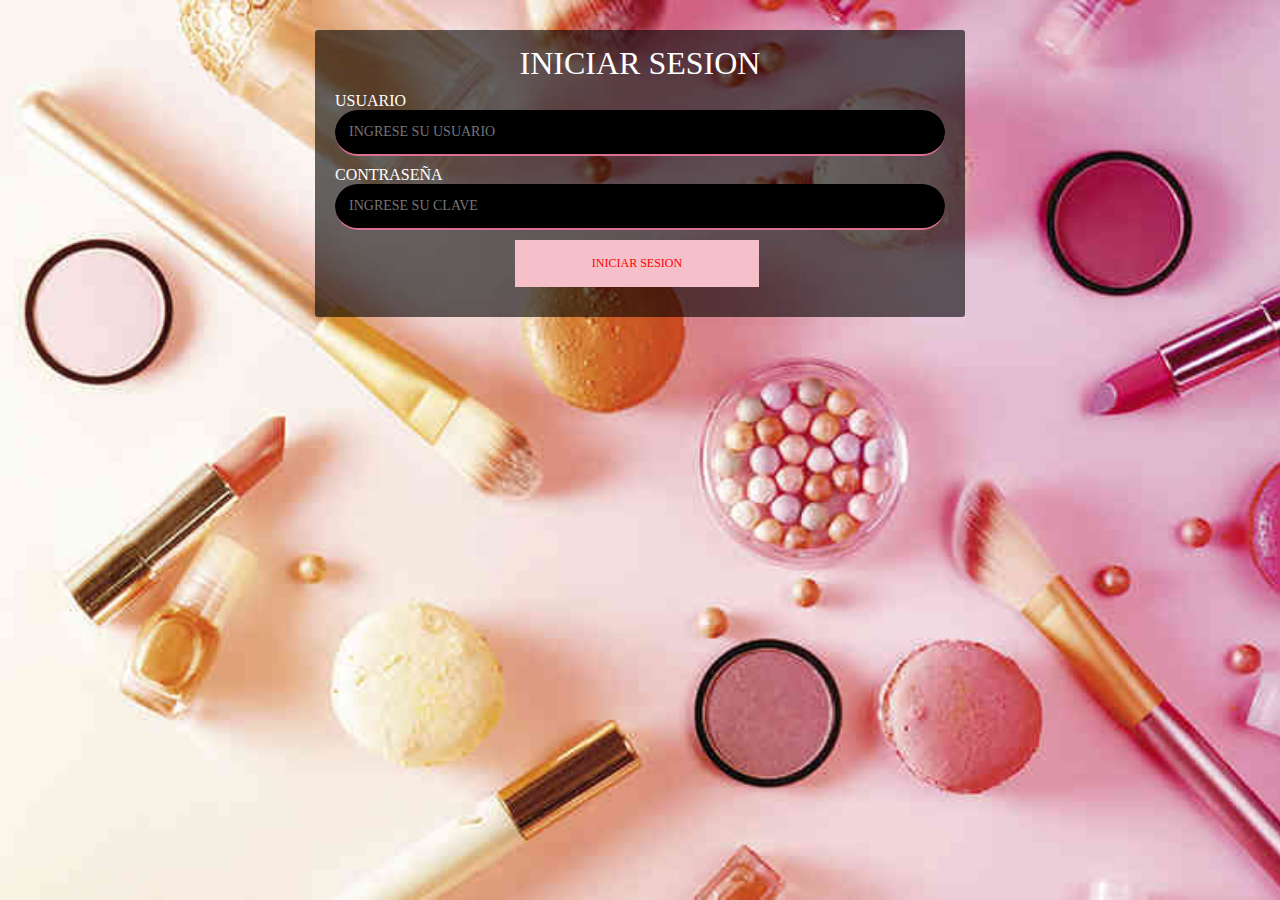
<file: INDEX.HTML>
<!DOCTYPE html>
<html lang="es">

<head>
    <title>INICIAR SESION</title>
    <link rel="stylesheet" href="CSS/ESTILOS_INDEX.CSS">
    <script src="JS/FUNCIONES.JS"></script>
    <meta charset="UTF-8">
    <meta name="viewport"
        content="width=device-width, user-scaleable=no , initial-scale=1.0,maximum-scale=1.0, minimum-scale=1.0">

</head>

<body>

    <div class="contenedor">
        <form class="formulario">
            <h1 class="titulo">INICIAR SESION</h1>
            <label for="usuario" class="label">USUARIO</label>
            <input type="text" class="form-input" id="usuario" placeholder="INGRESE SU USUARIO">

            <label for="clave" class="label">CONTRASEÑA</label>
            <input type="password" class="form-input" id="clave" placeholder="INGRESE SU CLAVE">
                <input type="submit" class="bton-submit" value="INICIAR SESION" onclick="iniciar()">
        </form>

    </div>


</body>



</html>
</file>
<file: CSS/ESTILOS_INDEX.CSS>
*{
    margin: 0;
    padding: 0;
    -webkit-box-sizing: border-box;
    -moz-box-sizing: border-box;
    box-sizing:border-box;
}


body{
    background:url(../IMG/comesticos.jpg);
    -webkit-background-size:cover ;
    background-size:cover ;
    background-attachment: fixed;
}


.contenedor .formulario  .titulo{
    font-weight: normal;
    font-family: cursive;
    color: white;
    text-align: center;
    padding:10px 0;
}
.contenedor .formulario{
    background: rgba(0, 0, 0, 0.6);
    width: 90%;
    max-width: 650px;
    margin:  auto ;
    padding: 5px 20px;
    margin-top: 30px;
    padding-bottom: 30px;
    border-radius: 3px;
}

.contenedor .formulario .label{
    display: block;
    color:white;
    font-size: 16px;
    font-family: cursive;
    position: relative;
}

.contenedor .formulario .form-input{
    background: rgb(0, 0, .7); 
    border: none;
    outline: none;
    border-bottom:2px solid palevioletred;
    width: 100%;
    padding: 14px;
    margin-bottom: 10px;
    border-radius: 100px;
    font-size: 14px;
    color: white;
    font-family: cursive;
}

.contenedor .formulario {
    resize: vertical;
    
}

.contenedor .formulario .bton-submit{
    width: 40%;
    font-family: cursive;
    outline: none;
    background: rgb(245, 192, 201);
    font-size: 12px;
    border:  none;
    color: red;
    padding: 16px 0 ;
    cursor: pointer;
    transition: all .5s ease;
    margin: 0px 180px;

}
</file>
